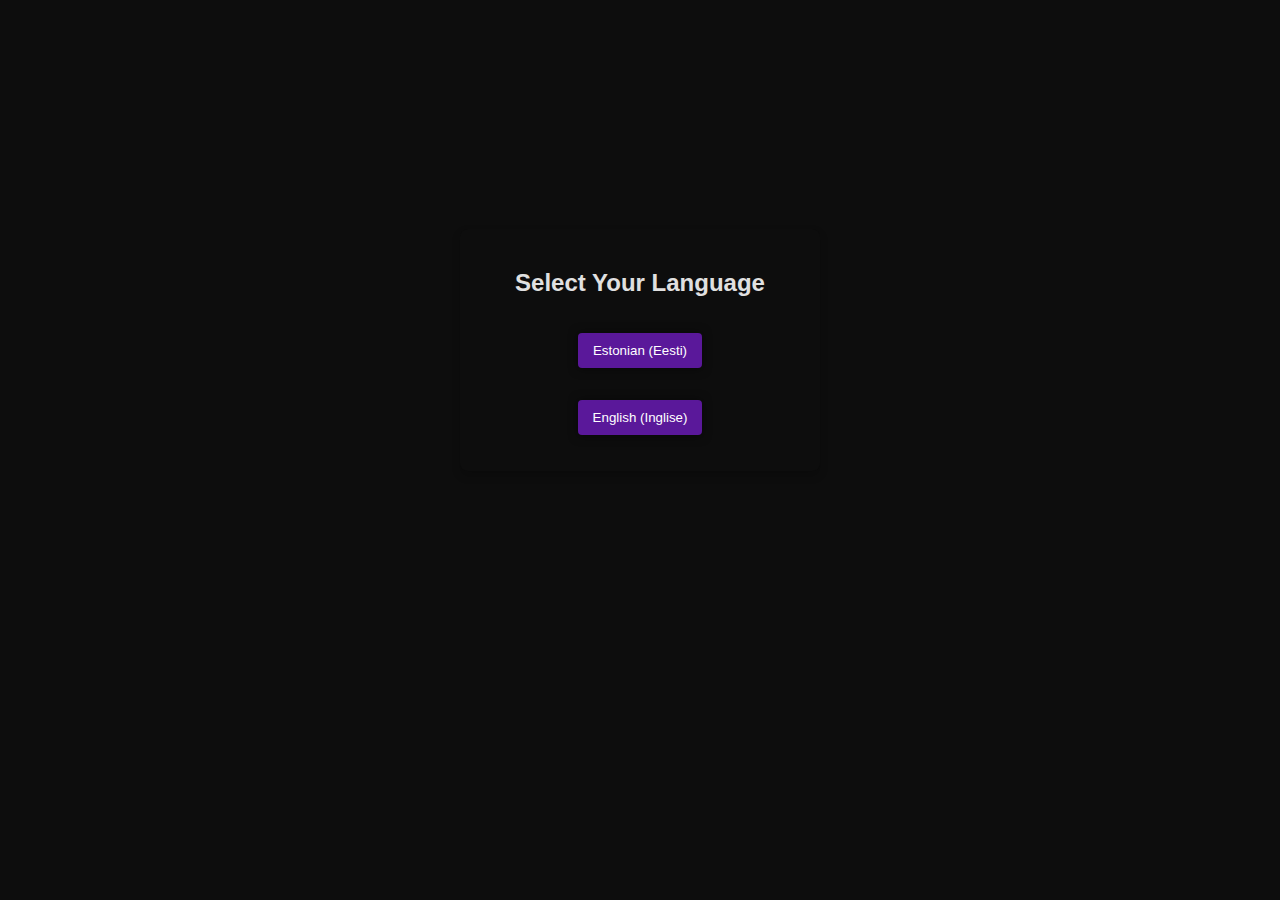
<file: index.html>
<!DOCTYPE html>
<html lang="en">
<head>
    <meta charset="UTF-8">
    <meta name="viewport" content="width=device-width, initial-scale=1.0">
    <title>Haunted House Game</title>
    <link rel="stylesheet" href="styles.css">
</head>
<body>
    <header>
        <h1>Haunted House Game Research Project</h1>
        <nav>
            <ul>
                <li><a href="#">Game</a></li>
                <li><a href="blog.html">Blog</a></li>
            </ul>
        </nav>
    </header>
    <!-- Modal for moves log -->
        <div id="movesLogModal" class="movesModal">
            <div class="modal-content">
                <span class="close">&times;</span>
                <h2>Moves Log. Please do not close this information box until you have copied it into the text box below.</h2>
                <div id="movesLogContent"></div>
                <button id="copyLogButton">Copy Log</button>
            </div>
        </div>
    
    <!-- Modal for language selection -->
        <div class="modal" id="languageModal">
            <h2>Select Your Language</h2>
            <div class="button-group">
                <button class="estonian-btn" onclick="redirectEstonian()">Estonian  (Eesti)</button>
                <button class="english-btn" onclick="closeModal()">English (Inglise)</button>
            </div>
        </div>

    <main id="main">
        <section id="instructions">
            <button id="toggleInstructions" onclick="toggleInstructions()"><h2>Game Instructions   </h2></button>
            <div id="instructionContent" class="collapsible">
                <p>Welcome to the Haunted House game! 👻 <br><br>In this text-based game, you are trapped in a house with an evil ghost. The exit door is locked. You have to find the key, unlock the door, and leave the house under 20 moves. Please read the following instructions carefully! <br><br></p>   <h3>Here’s the information that you have:</h3>
            <ul>
                <li>The house is a 3x3 grid with 9 rooms in total.</li>
                <li>You do not know which room you are currently in.</li>
                <li>The locked exit door is in your starting room.</li>
                <li>You must avoid the ghost - if you enter the same room, the game ends. </li>
                <li>The ghost remains stationary in the house unless stated otherwise.</li>
            </ul>
                <h3>Movement:</h3>
            <ul>
                <li>You can move one room at a time. </li>
                <li>You cannot move diagonally.</li>
                <li>To move, simply type the direction you want to go (left, right, up, down).</li>
            </ul>
                <h3>Clues:</h3>
            <ul>
                <li>When you enter a new room, you will receive a verbal clue. </li>
                <li>If the clue says “The key is nearby”, it means that your next move can lead to the room with the key. </li>
                <li>If the clue says “The ghost is nearby”, it means that your next move can lead to the room with the ghost.</li>
                <li>There are many other verbal clues so pay close attention to them! </li>
            </ul>
                <p>To start the game, type the first direction you want to move.</p>
            </div>
        </section>

        <section>
            <div class="inputarea">
                <p>Type a direction to move.</p>
                <input type="text" id="command" placeholder="Enter command" />
                <button onclick="processCommand()">Play your turn</button>
            </div>
            <div id="output"></div>
        </section>

        <section id="leaderboard">
            <h2>Leaderboard</h2>
        </section>
    </main>

    <footer id="footer">
        <p>&copy; 2025 Haunted House Game</p>
    </footer>

    <script src="script.js"></script>
</body>
</html>
</file>
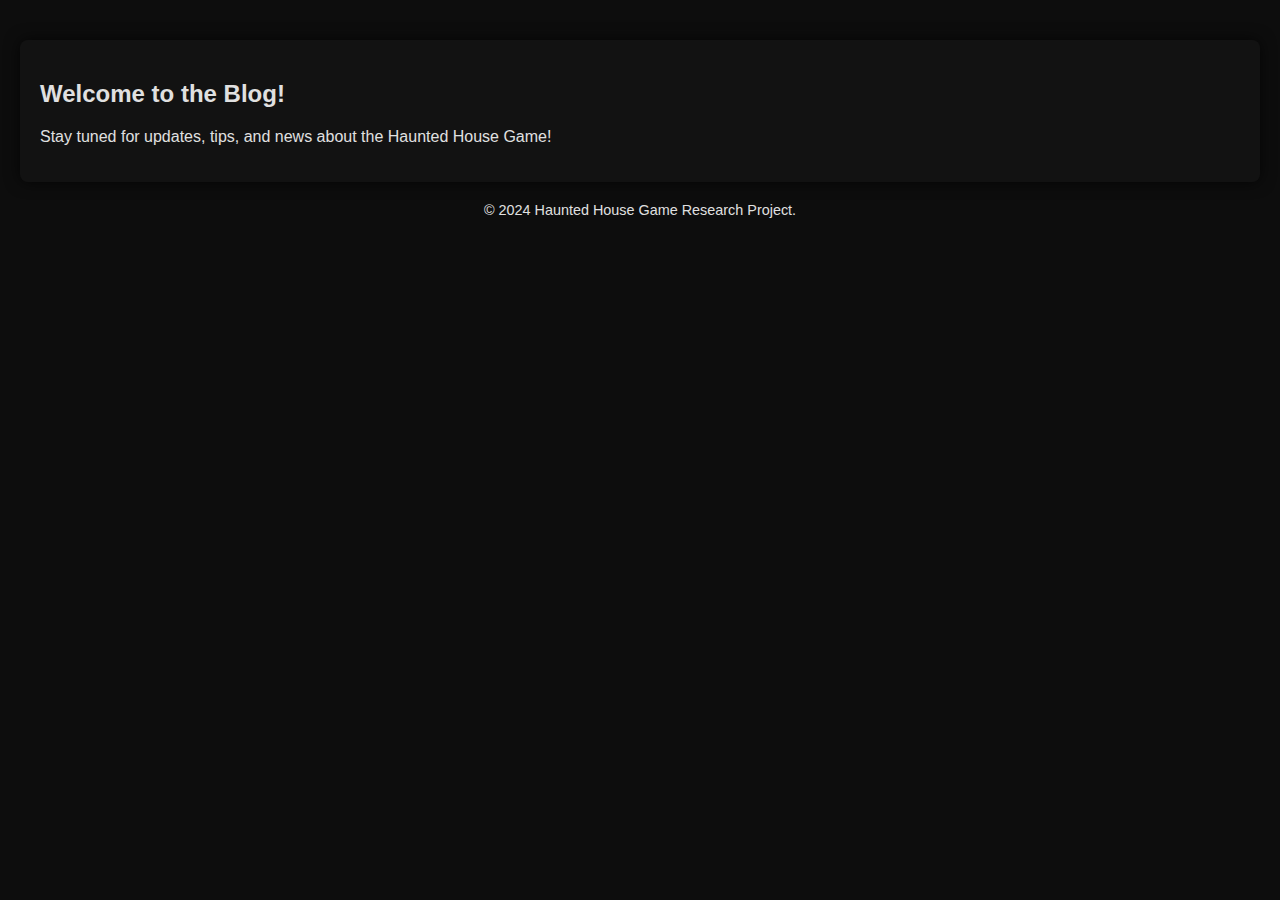
<file: blog.html>
<!DOCTYPE html>
<html lang="en">
<head>
    <meta charset="UTF-8">
    <meta name="viewport" content="width=device-width, initial-scale=1.0">
    <title>Blog - Haunted House Game</title>
    <link rel="stylesheet" href="styles.css">
</head>
<body>
    <header>
        <h1>Haunted House Game Blog</h1>
        <nav>
            <ul>
                <li><a href="index.html">Home</a></li>
                <li><a href="#">Blog</a></li>
            </ul>
        </nav>
    </header>

    <main>
        <section>
            <h2>Welcome to the Blog!</h2>
            <p>Stay tuned for updates, tips, and news about the Haunted House Game!</p>
            <!-- You can add blog posts here -->
        </section>
    </main>

    <footer>
        <p>&copy; 2024 Haunted House Game Research Project.</p>
    </footer>
</body>
</html>
</file>
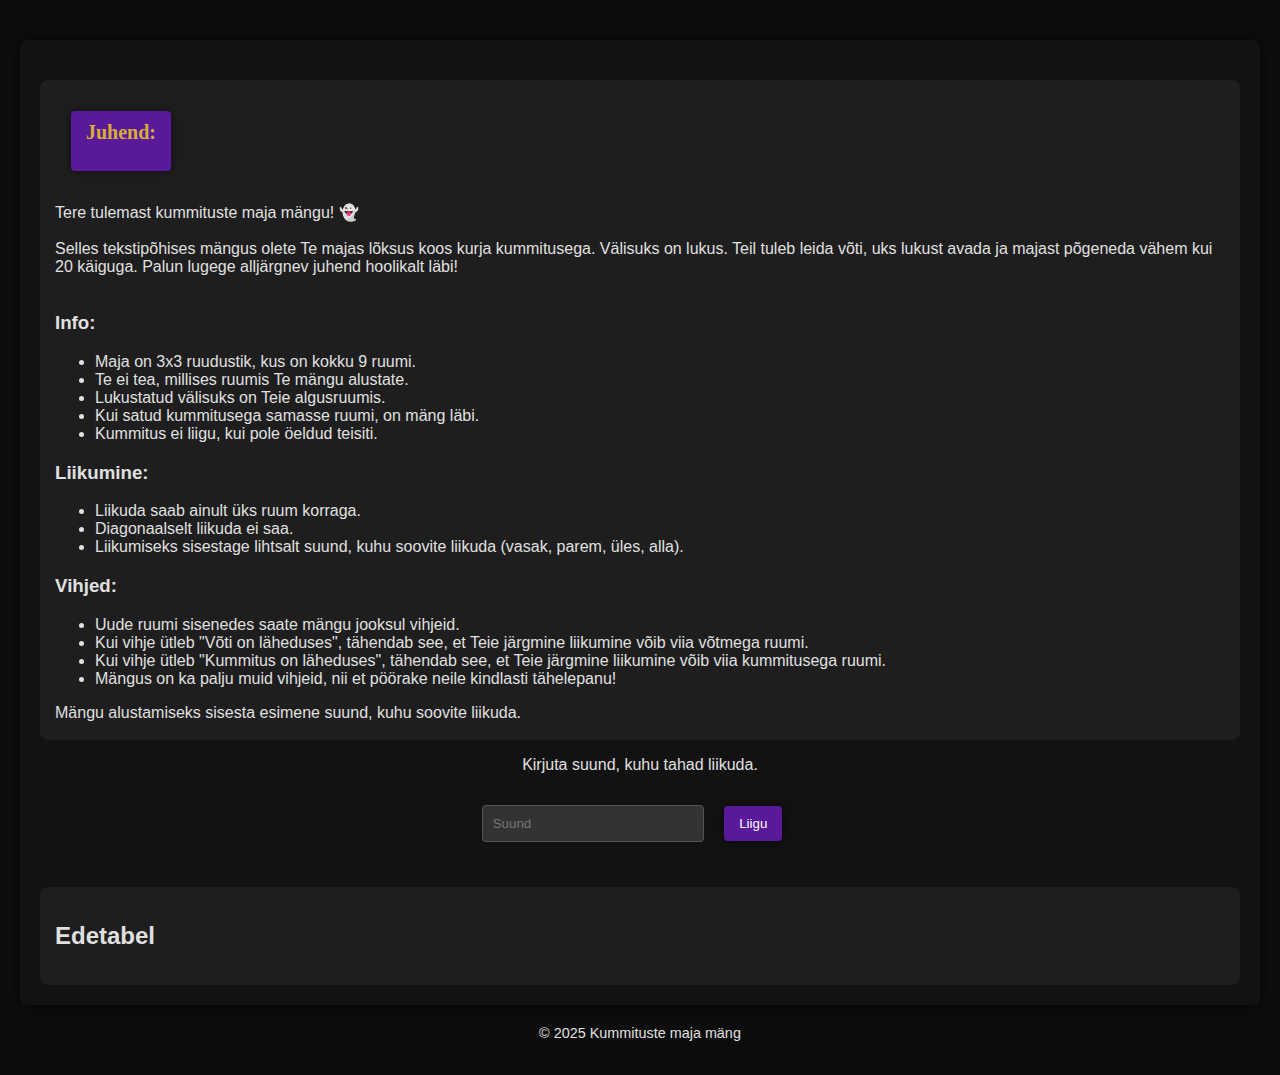
<file: est.html>
<!DOCTYPE html>
<html lang="en">
<head>
    <meta charset="UTF-8">
    <meta name="viewport" content="width=device-width, initial-scale=1.0">
    <title>Kummituste maja mäng</title>
    <link rel="stylesheet" href="styles.css">
</head>
<body>
    <header>
        <h1>Kummituste maja mäng</h1>
        <nav>
            <ul>
                <li><a href="#">Mäng</a></li>
                <li><a href="blog.html">Blogi</a></li>
            </ul>
        </nav>
    </header>
    <!-- Modal for moves log -->
        <div id="movesLogModal" class="movesModal">
            <div class="modal-content">
                <span class="close">&times;</span>
                <h2>Käikude logi. Palun ära sulge seda infokasti enne, kui oled kopeerinud selle allolevasse tekstikasti.</h2>
                <div id="movesLogContent"></div>
                <button id="copyLogButton">Kopeeri logi</button>
            </div>
        </div>
    <!--
        <div class="modal" id="languageModal">
            <h2>Select Your Language</h2>
            <div class="button-group">
                <button class="estonian-btn" onclick="redirectEng()">English (Inglise)</button>
                <button class="english-btn" onclick="closeModal()">Estonian (Eesti)</button>
            </div>
        </div> -->
    <main id="main">
        <section id="instructions">
            <button id="toggleInstructions" onclick="toggleInstructions()"><h2>Juhend:  </h2></button>
            <div id="instructionContent" class="collapsible open">
                <p>Tere tulemast kummituste maja mängu! 👻 <br><br>Selles tekstipõhises mängus olete Te majas lõksus koos kurja kummitusega. Välisuks on lukus. Teil tuleb leida võti, uks lukust avada ja majast põgeneda vähem kui 20 käiguga. Palun lugege alljärgnev juhend hoolikalt läbi! <br><br>
              </p>   <h3>Info:</h3>
            <ul>
                <li>Maja on 3x3 ruudustik, kus on kokku 9 ruumi. </li>
                <li>Te ei tea, millises ruumis Te mängu alustate.</li>
                <li>Lukustatud välisuks on Teie algusruumis.</li>
                <li>Kui satud kummitusega samasse ruumi, on mäng läbi.</li>
                <li>Kummitus ei liigu, kui pole öeldud teisiti.</li>
            </ul>
                <h3>Liikumine:</h3>
            <ul>
                <li>Liikuda saab ainult üks ruum korraga. </li>
                <li>Diagonaalselt liikuda ei saa. </li>
                <li>Liikumiseks sisestage lihtsalt suund, kuhu soovite liikuda (vasak, parem, üles, alla). </li>
            </ul>
                <h3>Vihjed:</h3>
            <ul>
                <li>Uude ruumi sisenedes saate mängu jooksul vihjeid.</li>
                <li>Kui vihje ütleb "Võti on läheduses", tähendab see, et Teie järgmine liikumine võib viia võtmega ruumi.</li>
                <li>Kui vihje ütleb "Kummitus on läheduses", tähendab see, et Teie järgmine liikumine võib viia kummitusega ruumi.</li>
                <li>Mängus on ka palju muid vihjeid, nii et pöörake neile kindlasti tähelepanu!</li>
            </ul>
                <p>Mängu alustamiseks sisesta esimene suund, kuhu soovite liikuda.</p>
            </div>
        </section>

        <section>
            <div class="inputarea">
                <p>Kirjuta suund, kuhu tahad liikuda.</p>
                <input type="text" id="command" placeholder="Suund" />
                <button onclick="processCommand()">Liigu</button>
            </div>
            <div id="output"></div>
        </section>

        <section id="leaderboard">
            <h2>Edetabel</h2>
        </section>
    </main>

    <footer id="footer">
        <p>&copy; 2025 Kummituste maja mäng</p>
    </footer>

    <script src="estScript.js"></script>
</body>
</html>
</file>
<file: styles.css>
/* General Styles */
body {
    font-family: 'Arial', sans-serif;
    background-color: #0D0D0D;
    background-size: cover;
    color: #E0E0E0; 
    margin: 0;
    padding: 20px;
}
@import url('https://fonts.googleapis.com/css2?family=Creepster&display=swap');


/* Collapsible section style */

/*
.collapsible {
    max-height: 0;
    overflow: hidden;
    transition: max-height 0.4s ease-out, padding 0.4s ease-out;
}

.collapsible.open {
    max-height: 500px;
    padding-top: 10px;
    padding-bottom: 10px;
}

#toggleInstructions {
    all: unset;
    display: inline-flex;
    align-items: center;
    justify-content: center;
    cursor: pointer;
    font-size: 1.2em;
    color: #d7c485;
    transition: transform 0.4s;
}

#toggleInstructions.open {
    transform: rotate(180deg);
}
*/


/* The moves log Modal (background) */
.movesModal {
    display: none; /* Hidden by default */
    position: fixed;
    z-index: 1;
    left: 0;
    top: 0;
    width: 100%;
    height: 100%;
    overflow: auto;
    background-color: rgb(0,0,0);
    background-color: rgba(0,0,0,0.4);
    border-radius: 6px;
}

/* Modal Content/Box */
.modal-content {
    background-color: #0D0D0D;
    margin: 15% auto;
    padding: 20px;
    border: 1px solid #888;
    width: 80%;
    border-radius: 6px;
}

/* The Close Button */
.close {
    color: #aaa;
    float: right;
    font-size: 28px;
    font-weight: bold;
}

.close:hover,
.close:focus {
    color: black;
    text-decoration: none;
    cursor: pointer;
}

/* lang. Modal box styling */
    .modal {
      background: #0D0D0D;
      padding: 20px 30px;
      margin-top: 5em;
      border-radius: 8px;
      box-shadow: 0 4px 8px rgba(0, 0, 0, 0.2);
      text-align: center;
      width: 90%;
      max-width: 300px;

        position: absolute;
        top: 30%;
        left: 50%;
        transform: translate(-50%, -50%);
    }

    .modal h2 {
      margin-bottom: 20px;
      font-size: 1.5rem;
    }

header {
    background-color: #222;
    color: #fff;
    padding: 20px;
    text-align: center;
    border-radius: 4px;
    font-family: 'Creepster', cursive;

    display: none;/* temp */
}

nav ul {
    list-style-type: none;
    padding: 0;
}

nav ul li {
    display: inline;
    margin: 0 15px;
}

nav a {
    color: #E0E0E0;
    text-decoration: none;
    transition: 0.3s;
}

nav a:hover {
    color: #D4AF37; 
    transition: 0.3s;
}

main {

    margin: 20px 0;
    padding: 20px;
    background-color: rgba(20, 20, 20, 0.8);
    border-radius: 8px;
    box-shadow: 0 0 15px rgba(0, 0, 0, 0.7);
}

.latest-message {
    color: #40E0D0;
    background-color: rgba(50, 50, 50, 0.8);
    padding: 10px;
    border-radius: 5px;
    margin-bottom: 10px;
    box-shadow: 0 0 15px rgba(0, 0, 0, 0.5);
    animation: fadeIn 0.5s ease-in-out;
}

/* Input and Button Styles */
.inputarea{
    text-align: center !important;
}

input[type="text"] {
    padding: 10px;
    border: 1px solid #555;
    border-radius: 4px;
    width: 200px;
    background-color: #333;
    color: #E0E0E0;
}

button {
    padding: 10px 15px;
    margin: 16px;
    background-color: #5A189A;
    color: white;
    border: none;
    border-radius: 4px;
    cursor: pointer;
    transition: background-color 0.3s;
    box-shadow: 0 0 10px rgba(0, 0, 0, 0.5);
}

button:hover {
    background-color: #9D4EDD; 
    transition: background-color 0.3s;
}

/* Instructions Section */
#instructions {
    margin-top: 20px;
    background-color: rgba(34, 34, 34, 0.8);
    padding: 15px 15px 2px 15px;
    border-radius: 8px;
    color: #E0E0E0;
}

#instructions h2 {
    margin-top: 0;
    font-family: 'Creepster', cursive; 
    color: #D4AF37; 
}

/* Animation */
@keyframes fadeIn {
    from { opacity: 0; }
    to { opacity: 1; }
}

/* Styles for the successful endgame message */
.success-message {
    color: #ffffff !important;
    background-color: rgba(50, 50, 50, 0.8);
    padding: 15px !important;
    border-radius: 8px !important;
    margin-bottom: 10px !important;
    font-size: 1em;
    text-align: center !important;

}

/* Footer Styles */
footer {
    text-align: center;
    margin-top: 20px;
    font-size: 0.9em;
    color: #E0E0E0;
}

/* Spooky Flicker Animation */
@keyframes flicker {
    0%, 100% { opacity: 1; }
    50% { opacity: 0.5; }
    70% { opacity: 0.7; }
    90% { opacity: 0.3; }
}

#instructions h2 {
    animation: flicker 5s infinite alternate;
}

#leaderboard {
    margin-top: 30px;
    background-color: rgba(34, 34, 34, 0.8);
    padding: 15px;
    border-radius: 8px;
    color: #E0E0E0;

    /*display: none;/* temp */
}
</file>
